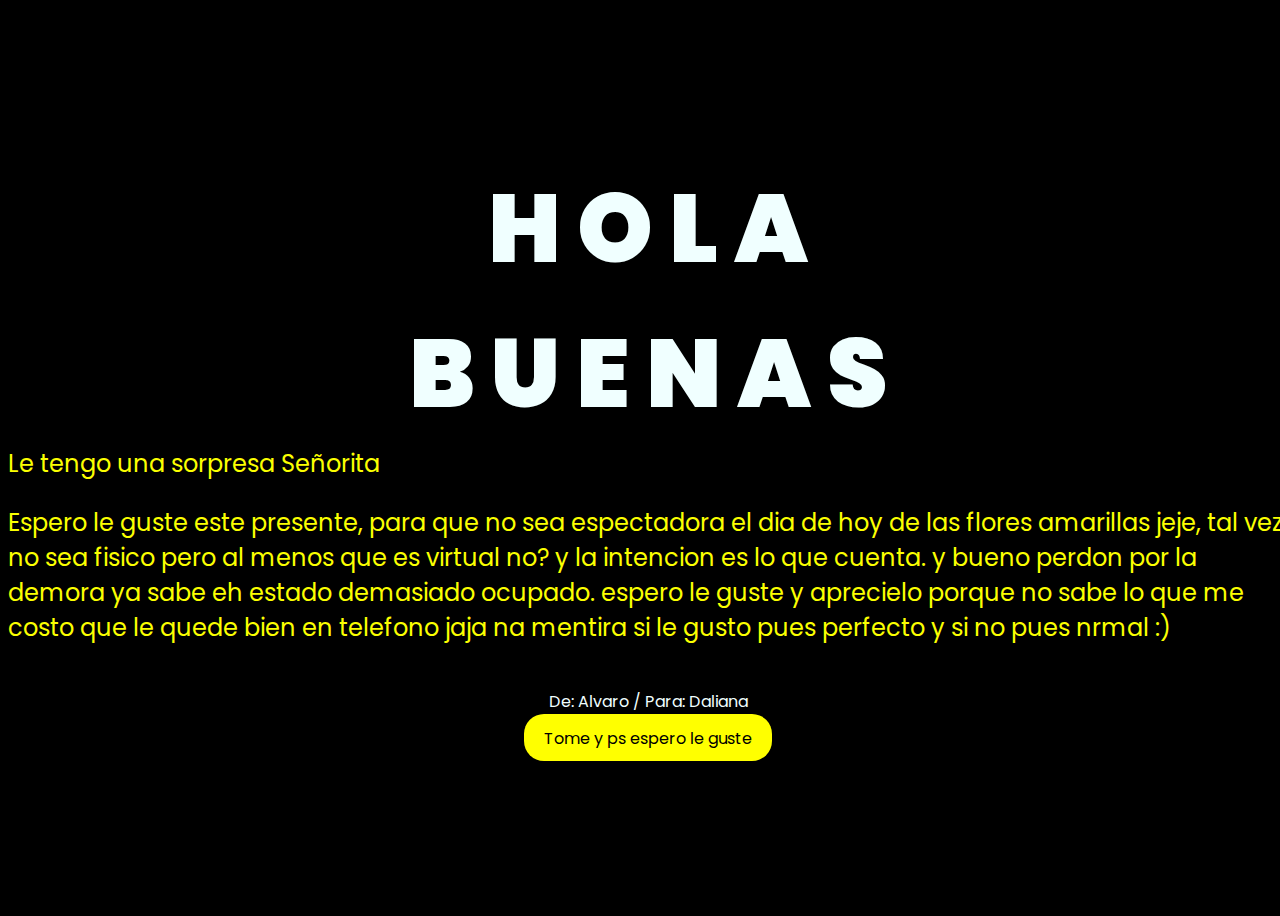
<file: index.html>
<!DOCTYPE html>
<html lang="en">
  <head>
    <meta charset="UTF-8" />
    <meta http-equiv="X-UA-Compatible" content="IE=edge" />
    <meta name="viewport" content="width=device-width, initial-scale=1.0" />
    <link rel="stylesheet" href="css/style.css" />
    <link rel="icon" href="img/flowers.png" type="image/x-icon" />
    <title>FLORES</title>
  </head>
  <body>
    <div class="greetings">
      <span>H</span>
      <span>O</span>
      <span>L</span>
      <span>A</span>
    </div>
    <div class="greetings">
      <span>B</span>
      <span>U</span>
      <span>E</span>
      <span>N</span>
      <span>A</span>
      <span>S</span>
    </div>
    <div class="description">
      <span>Le tengo una sorpresa Señorita</span>

      <div class="center-message">
        <p>
          Espero le guste este presente, para que no sea espectadora el dia de
          hoy de las flores amarillas jeje, tal vez no sea fisico pero al menos
          que es virtual no? y la intencion es lo que cuenta. y bueno perdon por
          la demora ya sabe eh estado demasiado ocupado. espero le guste y
          aprecielo porque no sabe lo que me costo que le quede bien en telefono
          jaja na mentira si le gusto pues perfecto y si no pues nrmal :)
        </p>
      </div>
    </div>
    De: Alvaro / Para: Daliana
    <div class="button">
      <button>
        <a href="FLORES.html">Tome y ps espero le guste</a>
      </button>
    </div>
  </body>
</html>
</file>
<file: css/style.css>
@import url("https://fonts.googleapis.com/css2?family=Poppins:ital,wght@0,500;1,900&display=swap");
* {
  font-family: "Poppins", cursive;
}

body {
  color: azure;
  width: 100%;
  height: 100vh;
  display: flex;
  flex-direction: column;
  align-items: center;
  justify-content: center;
  background-color: black;
}

.greetings {
  font-size: 6rem;
  font-weight: 900;
}
.greetings > span {
  animation: glow 2.5s ease-in-out infinite;
}
@keyframes glow {
  0%,
  100% {
    color: #fff;
    text-shadow: 0 0 12px #fbff00, 0 0 50px #fbff00, 0 0 100px #fbff00;
  }
  10%,
  90% {
    color: #696565;
    text-shadow: none;
  }
}
.greetings > span:nth-child(2) {
  animation-delay: 0.2s;
}
.greetings > span:nth-child(3) {
  animation-delay: 0.4s;
}
.greetings > span:nth-child(4) {
  animation-delay: 0.6s;
}
.greetings > span:nth-child(5) {
  animation-delay: 0.8s;
}

.description {
  font-size: 1.5rem;
  margin-bottom: 20px;
}

.button a {
  text-decoration: none;
  font-size: 1rem;
  color: #111;
}

@media screen and (max-width: 574px) {
  .greetings {
    display: block;
    font-size: 3rem;
    font-weight: 500;
    text-align: center;
  }
  .description {
    font-size: 1rem;
  }

  .button a {
    font-size: 0.5rem;
  }
}

.description {
  color: #fbff00;
}

/* Estilo para el botón */
.button button {
  background-color: yellow; /* Fondo amarillo */
  border: none; /* Sin bordes */
  padding: 10px 20px; /* Ajusta el relleno según tu preferencia */
  font-size: 18px; /* Tamaño de fuente */
  cursor: pointer;
  position: relative; /* Necesario para el resplandor */
  border-radius: 20px; /* Esquinas redondeadas */
  transition: background-color 0.3s ease-in-out; /* Transición suave para el color de fondo */
}

/* Estilo para el enlace dentro del botón */
.button button a {
  text-decoration: none; /* Elimina el subrayado del enlace */
  color: inherit; /* Hereda el color del texto del botón */
}

/* Efecto de resplandor al pasar el cursor sobre el botón */
.button button:hover {
  background-color: orange; /* Cambia el color de fondo al pasar el mouse a naranja */
  box-shadow: 0 0 10px yellow, 0 0 20px yellow, 0 0 30px yellow; /* Efecto de resplandor amarillo */
}
</file>
